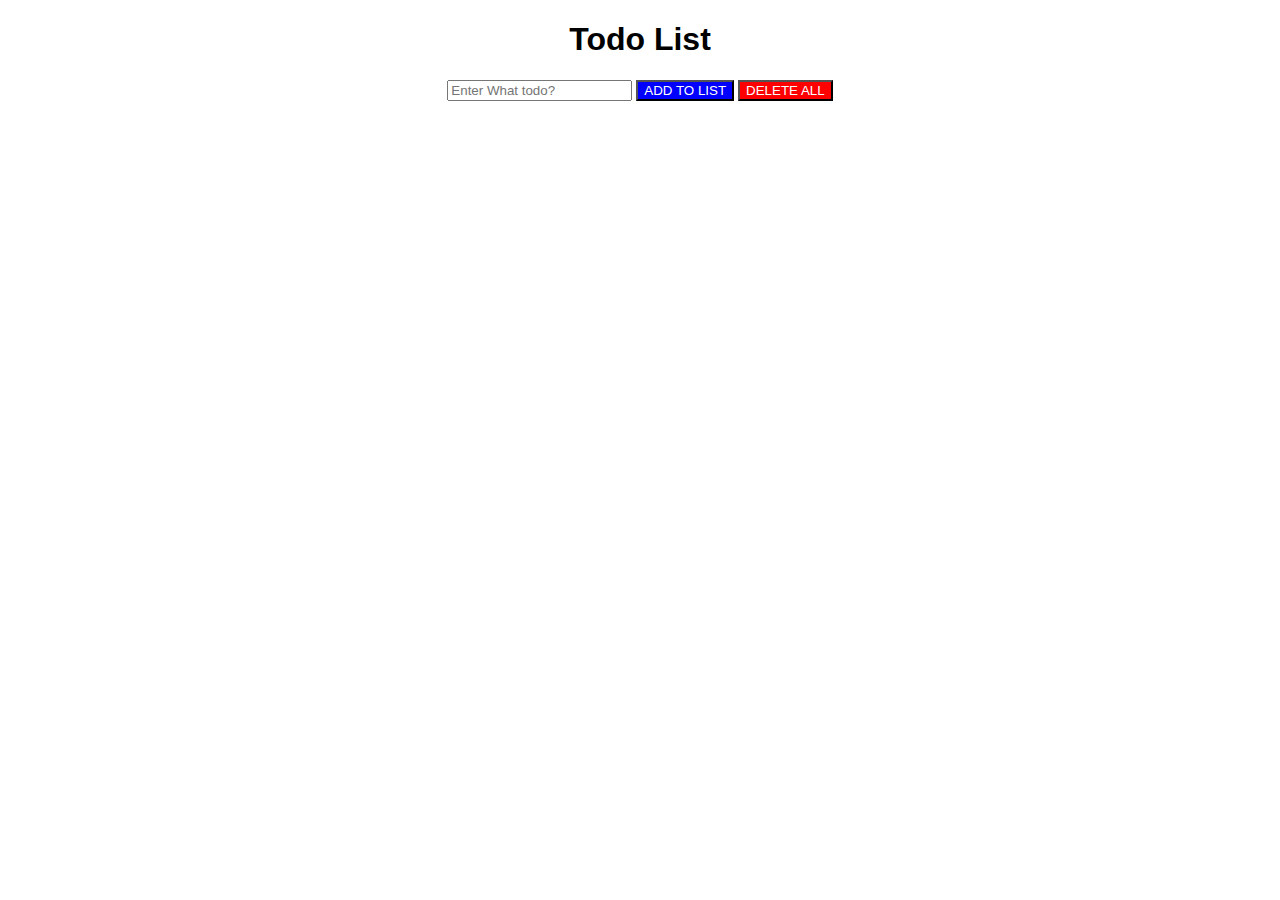
<file: index.html>
<!DOCTYPE html>
<html lang="en">
<head>
    <meta charset="UTF-8">
    <meta http-equiv="X-UA-Compatible" content="IE=edge">
    <meta name="viewport" content="width=device-width, initial-scale=1.0">
    <title>Todo List</title>
    <link rel="stylesheet" href="style.css">    
</head>
<body>
    <h1>Todo List</h1>
    <div class="main">
    <input type="text" id="todo-item" placeholder="Enter What todo?" required="required" >
    <button  onclick="addtodo()"  id="addlist" > ADD TO LIST </button>
    <button  onclick="dellall()" id="deleteAll">DELETE ALL</button>
    </div>
    <div id="ul">
        <ul id="list">

        </ul>
    </div>
</body>
<script src="app.js"></script>

</html>
</file>
<file: style.css>
body{
    margin: 0%;
    padding: 0%;
    
}
h1{
    
    font-family: Arial, Helvetica, sans-serif;
    font-weight: bolder;
    text-align: center;
}
.main{
    text-align: center;
   
}
#addlist{
    background-color: blue;
    color: white;
    font-family: Arial, Helvetica, sans-serif;
}
#deleteAll{
    background-color: rgb(255, 0, 0);
    color: white;
    font-family: Arial, Helvetica, sans-serif
}
#ul{
    text-align: center;
    text-decoration: underline;
</file>
